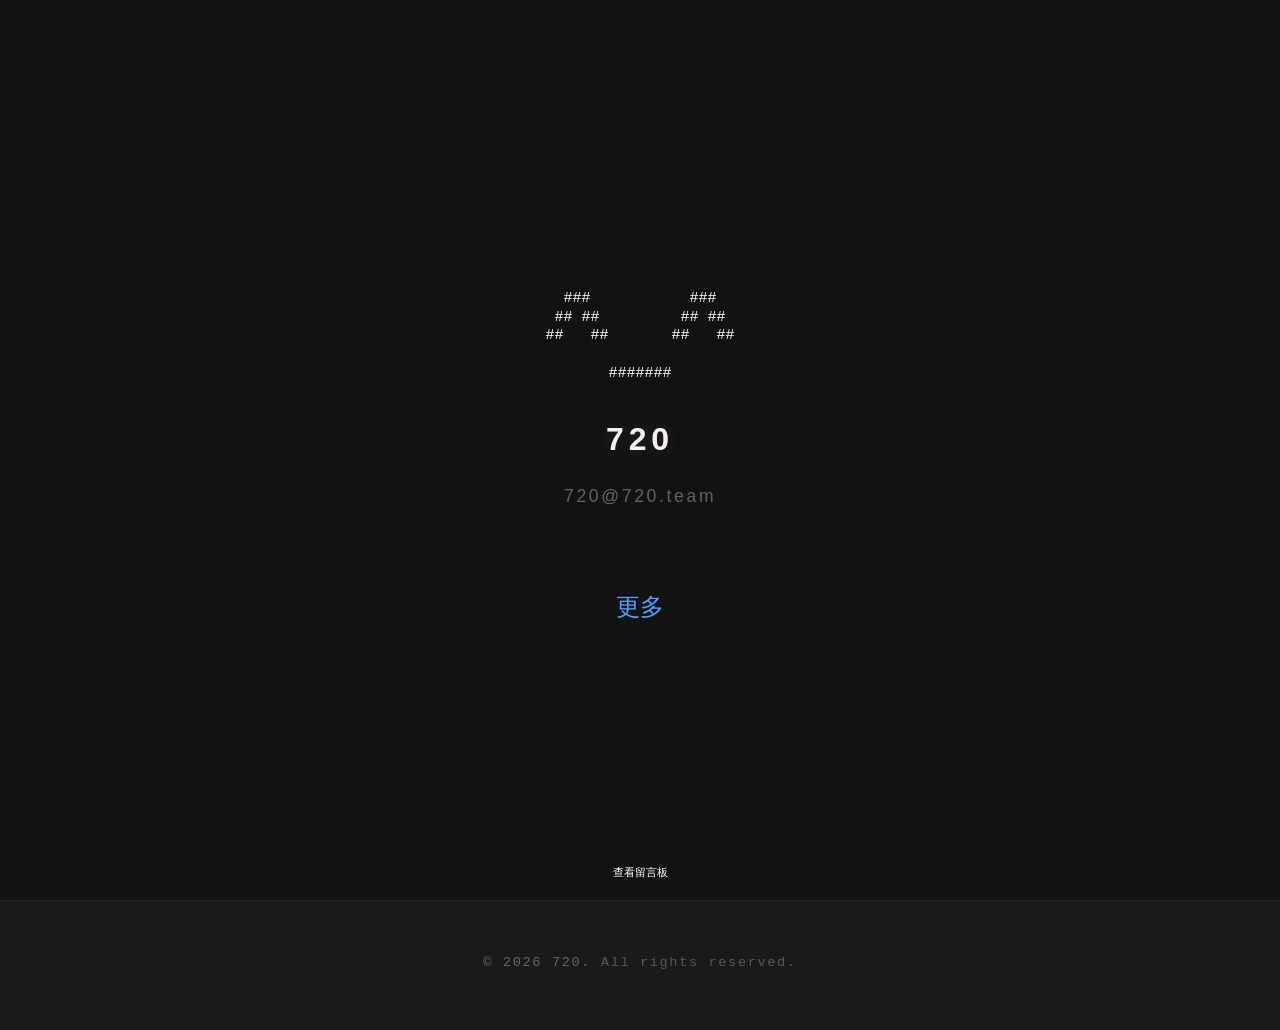
<file: index.html>
<!DOCTYPE html>
<html lang="zh-CN">
<head>
    <meta charset="UTF-8">
    <meta name="viewport" content="width=device-width, initial-scale=1.0, maximum-scale=1.0, user-scalable=no">
    <title>个人介绍 - 720</title>
    <link rel="stylesheet" href="style.css?v=2026-04-11">
    <link rel="stylesheet" href="ascii-smiley.css?v=2026-04-1">
    <link rel="stylesheet" href="guestbook.css?v=2026-04-1">
</head>
<body>

<header></header>

<section class="page--home">
    <div class="main-container">
        
        <div class="face-container">
        <pre id="ascii-face"></pre>
        </div>
        
        <div class="intro-text">720</div>

        <div class="mail-container">
            <a href="mailto:720@720.team"
               class="mail-link"
               title="联系我"
               aria-label="发送邮件">
               720@720.team</a>

        </div>
        
        <a href="/more/" class="glow-link">更多</a>
        
        <div id="msg-trigger" class="msg-board-btn">查看留言板</div>
    </div>
</section>

<div id="line" class="line hidden"></div>

<section id="page-msg" class="page--guestbook hidden">
    
    <div class="message-box">
      <div class="header">
        <span>#1</span>
        <span>2026-04-09</span>
      </div>
      <div class="id">ID</div>
      <div class="content">
    Hello!
    This is a self-contained message box.
      </div>
    </div>
    
</section>

<footer class="site-footer">
    <div class="footer-inner">
        <div class="copyright">
            &copy; 2026 720. <span class="all-rights">All rights reserved.</span>
        </div>
    </div>
</footer>

<script src="script.js?v=2026-04-3"></script>
<script src="ascii-smiley.js?v=2026-04-1"></script>
<script src="guestbook.js?v=2026-04-1"></script>
</body>
</html>
</file>
<file: style.css>
body {
    margin: 0; /* 清除浏览器默认外边距，确保背景铺满 */
    background-color: #121212; /* 设置全局深色背景 */
    color: #fff; /* 设置全局文字颜色为白色 */
    font-family: sans-serif; /* 设置全局无衬线字体 */
}

.main-container {
    display: flex; /* 启用弹性盒模型 */
    flex-direction: column; /* 子元素垂直排列 */
    align-items: center; /* 水平方向居中子元素 */
    gap: 20px; /* 子元素之间的间距 */
}

/* ===== 首屏：强制全屏且内容居中 ===== */
.page--home {
    height: 100vh; /* 强制高度为视口高度的 100%，确保全屏 */
    display: flex; /* 启用弹性盒模型 */
    justify-content: center; /* 垂直居中内容 */
    align-items: center; /* 水平居中内容 */
    text-align: center; /* 内部文字水平居中 */
    overflow: hidden; /* 首屏通常不需要滚动条 */
}

/* ===== 第二页：最小一屏，随内容自动扩展 ===== */
.page--guestbook {
    position: relative; /* 定位参考点 */
    width: 100%; /* 宽度撑满 */
    min-height: 100vh; /* 核心修改：保证至少占据一整屏高度 */
    display: block; /* 恢复块级布局，方便内容自然流转 */
    box-sizing: border-box; /* 边框和内边距不撑开宽度 */
    background-color: #121212; /* 保持背景色一致 */
    overflow: visible; /* 核心修改：允许内容超出时显示并撑开页面 */
    padding: 40px 20px; /* 建议保留：防止内容紧贴屏幕边缘 */
}

/* ===== 控制显隐 ===== */
.hidden {
    display: none !important;
}

/* 页脚容器：实现背景区分，但作为次要视觉 */
.site-footer {
    width: 100%;
    padding: 50px 0; /* 增加上下留白，显得更大气 */
    
    /* 颜色区分：比主背景 #121212 稍微亮一点的深炭灰 */
    background-color: #1a1a1a; 
    
    /* 顶部细微分割线，增加层次感 */
    border-top: 1px solid rgba(255, 255, 255, 0.03); 
    
    display: flex;
    justify-content: center;
    align-items: center;
    text-align: center;
}

/* 页脚文字：高雅、细长、不抢眼 */
.footer-inner {
    /* 这种组合优先调用最漂亮的现代代码字体 */
    font-family: "JetBrains Mono", "Cascadia Code", "Fira Code", "Courier New", monospace;
    font-weight: 300;
    letter-spacing: 0.12em;
    
    /* 次要颜色：低亮度的灰色 */
    color: #666666; 
    font-size: 0.85rem;
    line-height: 1.8;
}

/* 版权声明部分的微调 */
.copyright {
    margin-bottom: 5px;
}

.all-rights {
    opacity: 0.8;
}

/* ===== 留言板触发按钮（小字 & 居中下方） ===== */
.msg-board-btn {
    position: absolute;
    bottom: 20px;       /* 距离底部 20px */
    left: 50%;
    transform: translateX(-50%);
    font-size: 0.7rem;  /* 小字 */
    cursor: pointer;
    
    /* 预留样式位置，目前仅做基础控制 */
}

/* ===== 等号分割线样式 ===== */
.line {
    width: 100%;
    overflow: hidden;       /* 隐藏超出屏幕的部分 */
    white-space: nowrap;    /* 强制不换行 */
    font-family: monospace; /* 必须是等宽字体 */
    user-select: none;      /* 防止用户意外选中一长串等号 */
}

.line::before {
    /* 生成足够长的等号，超出部分会被父级 .line 隐藏 */
    content: "================================================================================================================================================================================================================================================================================================================================================================================================================================";
}

.intro-text {
    /* 字体族：优先调用系统中最具设计感的无衬线字体 */
    font-family: "PingFang SC", "Hiragino Sans GB", "Microsoft YaHei", "Inter", sans-serif;

    /* --- 直接在这里修改数值即可 --- */
    font-size: 2.0rem; 
    font-weight: 600;

    /* 增加字间距，提升高级感 */
    letter-spacing: 0.15em;

    /* 柔和的暖白色 */
    color: #F5F0F0;

    /* 微弱静态光晕，增强文字厚度 */
    text-shadow: 0 0 15px rgba(172, 142, 142, 0.2);

    /* 布局与过渡 */
    margin-bottom: 10px;
    transition: color 0.5s ease, text-shadow 0.5s ease;
}

/* Hover 时仅变亮 */
.intro-text:hover {
    color: #ffffff;
    text-shadow: 0 0 20px rgba(172, 142, 142, 0.4);
}

/* ===== 发光链接类 ===== */
/*<a href="#" class="glow-link">关于我</a>*/
/* 呼吸灯动画（流畅版） */
@keyframes glow {
    0%, 100% {
        opacity: 0.6;
        text-shadow: 0 0 4px #4da3ff;
    }
    50% {
        opacity: 0.9;
        text-shadow: 0 0 10px #4da3ff, 0 0 16px #7fc1ff;
    }
}

/* 应用到发光链接 */
.glow-link {
    color: #4da3ff;
    text-decoration: none;
    position: relative;
    display: inline-block;
    font-size: 1.5rem;
    padding: 4px 8px;
    /* 引用简化的动画，去掉了缩放 */
    animation: glow 4s ease-in-out infinite;
    transition: all 0.3s ease;
}

/* 下划线保持原样 */
.glow-link::after {
    content: "";
    position: absolute;
    left: 0;
    bottom: -2px;
    width: 100%;
    height: 1px;
    background: #4da3ff;
    opacity: 0;
    transition: all 0.3s ease;
}

/* hover 激发态：不停止动画，保持呼吸，但整体亮度/饱和度提升 */
.glow-link:hover {
    /* 保持动画运行 */
    opacity: 1 !important;

    /* 增加饱和度防止变白，增加外部投影增强亮度 */
    filter: saturate(1.3) drop-shadow(0 0 8px #4da3ff);

    /* 这里的 text-shadow 会叠加在动画的 text-shadow 之上 */
    text-shadow: 0 0 15px #7fc1ff;
}

/* hover 下划线发光 */
.glow-link:hover::after {
    opacity: 1;
    background: #7fc1ff;
    box-shadow:
            0 0 10px #4da3ff,
            0 0 20px #7fc1ff;
}

/* 邮箱链接 */
.mail-link {
    /* 让它向上移动一点，靠近第一个元素 */
    margin-top: -5px; 
    
    /* 让它向下推开一点，远离第三个元素 */
    margin-bottom: 60px;
    
    /* 1. 核心：选择高雅、细长的字体族 */
    /* Montserrat 和 Inter 是现代设计的标配，'Arial Narrow' 是系统自带的细长款 */
    font-family: "Inter", "Montserrat", "Helvetica Neue", "Arial Narrow", sans-serif;
    
    /* 2. 尺寸控制：文字邮箱建议在 1.0 - 1.2rem 之间，显得精致 */
    font-size: 1.1rem; 
    
    /* 3. 极细字重：这是“高级感”的来源 */
    font-weight: 300; 
    
    /* 4. 字间距：拉开间距能瞬间提升视觉上的“呼吸感” */
    letter-spacing: 0.15em; 

    color: #AC8E8E;           /* 玫瑰灰基础色 */
    text-decoration: none;
    display: inline-block;
    
    /* 基础状态：保持你喜欢的沉稳透明度 */
    opacity: 0.6;
    transition: all 0.5s cubic-bezier(0.4, 0, 0.2, 1); /* 使用更优雅的贝塞尔曲线 */
    will-change: filter, transform, letter-spacing;
}

/* Hover 激发态：优雅的扩张与亮起 */
.mail-link:hover {
    opacity: 1;
    color: #D1B3B3; /* 微微提亮 */
    
    /* 💡 小技巧：Hover 时字间距进一步拉开，会有一种“文字在发光并舒张”的错觉 */
    letter-spacing: 0.25em; 
    
    /* 柔和的光晕，不再使用强烈的 drop-shadow */
    filter: drop-shadow(0 0 8px rgba(172, 142, 142, 0.4));
    
    /* 极其轻微的放大，保持稳重 */
    transform: scale(1.02); 
    cursor: pointer;
}
</file>
<file: ascii-smiley.css>
/* style.css */

.face-container {
    /* 1. 设定固定宽度，不要只用 100% */
    width: 300px; 
    
    /* 2. 锁定比例 */
    aspect-ratio: 16 / 10;

    /* 3. 核心：防止被其他元素挤压 */
    flex-shrink: 0; 

    /* 保持你原本的透明和居中设置 */
    background: transparent;
    display: flex;
    justify-content: center;
    align-items: center;
    margin: -30px auto; /* 增加上下间距，与文字隔开 */
    container-type: inline-size;
}

#ascii-face {
    margin: 0;
    font-size: 5cqi;
    font-family: 'Courier New', Courier, monospace;
    line-height: 1.25;

    /* --- 核心：字符显示为白色 --- */
    color: #ffffff;

    text-align: center;
    white-space: pre;
    user-select: none;
}
</file>
<file: guestbook.css>
/* =============================================================================
   留言框组件 —— 完全封装、无副作用、可嵌入任意页面
   功能：双线边框、左上/右上角同行、ID 行、自适应高度、响应式、等宽字体
   ============================================================================= */

/* 主容器：每条留言的外框 */
.message-box {
  /* 使用等宽字体栈，优先使用系统等宽字体，确保终端风格 */
  font-family: ui-monospace, SFMono-Regular, 'SF Mono', Consolas,
               'Liberation Mono', Menlo, Courier, monospace;

  /* 设置基础字号，保证在不同设备上可读 */
  font-size: 14px;

  /* 行高：提升文本可读性，避免文字挤在一起 */
  line-height: 1.1;

  /* 所有文字颜色设为白色，适配深色或彩色背景 */
  color: #fff;

  /* 背景设为透明，使留言框能融入任何页面背景（如深色、渐变、图片等） */
  background-color: transparent;

  /* 宽度：默认占满父容器，但不超过最大宽度 */
  width: 100%;

  /* 最大宽度限制，防止在超宽屏幕上显得过长，影响阅读体验 */
  max-width: 800px;

  /* 水平居中，并在下方留出 24px 间距，用于分隔多条留言 */
  margin: 0 auto 10px;

  /* 内边距：让内容不贴边，保持视觉呼吸感 */
  padding: 15px;

  /* 双线边框：实现“双线制表符”风格的经典外观 */
  border: 3px double #aaa; /* 使用浅灰色，避免在白色背景下不可见 */

  /* 确保 padding 和 border 不影响 width 计算，防止布局溢出 */
  box-sizing: border-box;
}

/* 顶部区域：包含左上角和右上角内容（如用户名和时间） */
.message-box .header {
  /* 使用 Flex 布局，使两个 span 分别靠左和靠右 */
  display: flex;

  /* 主轴两端对齐：第一个元素靠左，最后一个靠右 */
  justify-content: space-between;

  /* 与下方的 ID 行保持 12px 间距 */
  margin-bottom: 12px;
}

/* ID 行：显示唯一标识，如 #MSG-123 */
.message-box .id {
  /* 与下方正文保持 16px 间距，形成清晰的视觉层级 */
  margin-bottom: 10px;

  /* ID 文字颜色稍暗一点（但仍为白色系），用于弱化次要信息 */
  /* 注意：这里仍用白色，但你可以根据需要调整为 #ccc 等 */
  color: #fff;
}

/* 正文内容区域 */
.message-box .content {
  /* 保留用户输入的换行符和空格，适合代码、日志或格式化文本 */
  white-space: pre-wrap;
}

/* =============================================================================
   响应式设计：小屏幕（如手机）优化
   ============================================================================= */
@media (max-width: 600px) {
  /* 在小屏幕上减少内边距，避免浪费宝贵空间 */
  .message-box {
    padding: 16px;
  }

  /* 顶部 header 在窄屏下允许换行，防止左右内容挤压重叠 */
  .message-box .header {
    /* 允许子元素换行 */
    flex-wrap: wrap;

    /* 换行时上下元素之间增加 4px 间距 */
    gap: 4px;
  }
}
</file>
